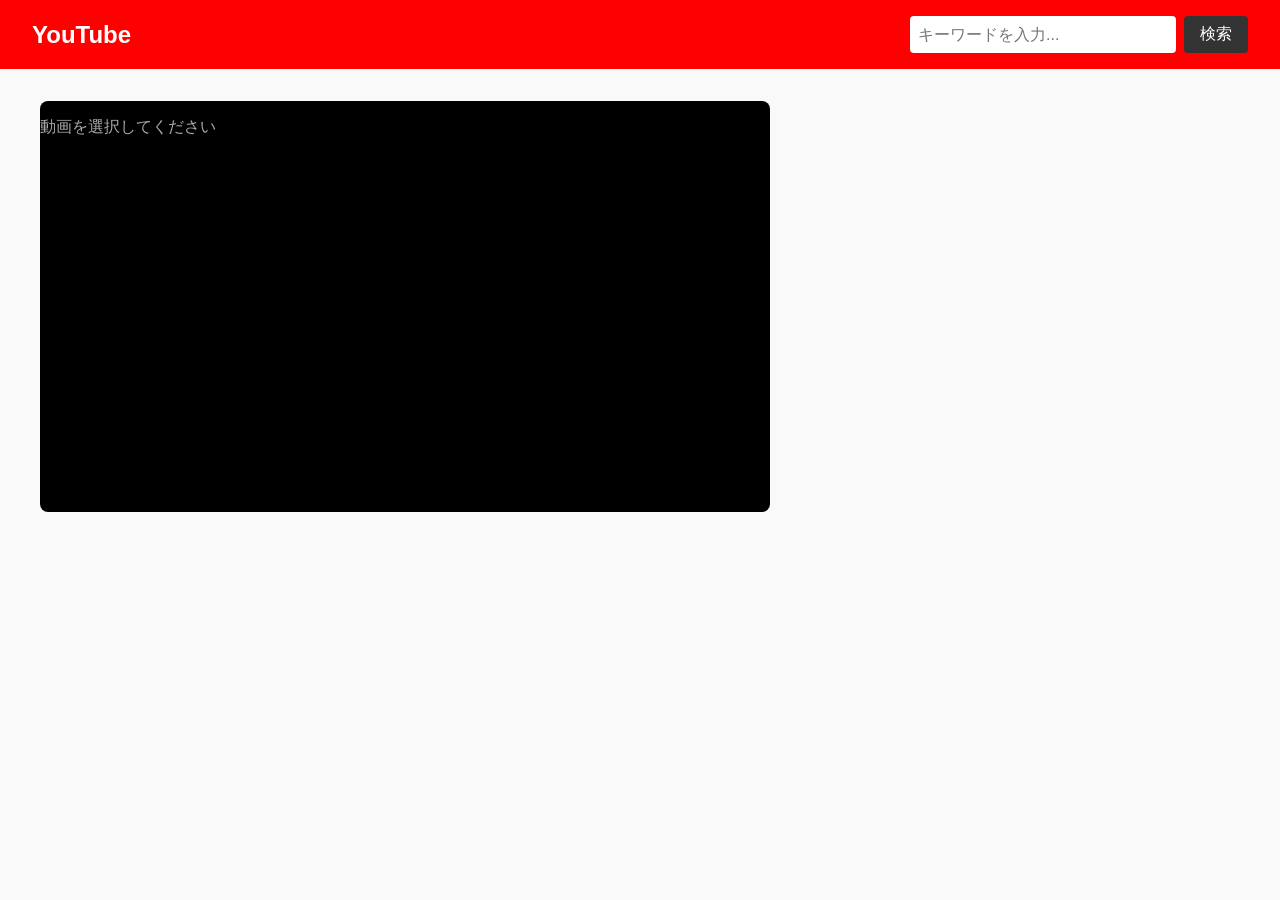
<file: youtube.html>
<!DOCTYPE html>
<html lang="ja">
<head>
    <meta charset="UTF-8">
    <meta name="viewport" content="width=device-width, initial-scale=1.0">
    <title>My YouTube Viewer</title>
    <link rel="stylesheet" href="src/youtube.css">
</head>
<body>
    <header>
        <h1>YouTube</h1>
        <div class="search-box">
            <input type="text" id="search-input" placeholder="キーワードを入力...">
            <button id="search-button">検索</button>
        </div>
    </header>

    <main>
        <!-- 動画プレイヤーエリア -->
        <div class="player-container">
            <div id="player">
                <p class="placeholder-text">動画を選択してください</p>
            </div>
        </div>

        <!-- 検索結果・動画一覧エリア -->
        <div class="results-container" id="results"></div>
    </main>

    <!-- YouTube IFrame Player API -->
    <script src="https://www.youtube.com/iframe_api"></script>
    <script src="src/script.js"></script>
</body>
</html>
</file>
<file: src/youtube.css>
body {
    font-family: sans-serif;
    margin: 0;
    padding: 0;
    background-color: #f9f9f9;
    color: #333;
}

header {
    background-color: #ff0000;
    color: white;
    padding: 1rem 2rem;
    display: flex;
    justify-content: space-between;
    align-items: center;
    flex-wrap: wrap;
    gap: 1rem;
}

header h1 {
    margin: 0;
    font-size: 1.5rem;
}

.search-box {
    display: flex;
    gap: 0.5rem;
}

.search-box input {
    padding: 0.5rem;
    font-size: 1rem;
    border: none;
    border-radius: 4px;
    width: 250px;
}

.search-box button {
    padding: 0.5rem 1rem;
    font-size: 1rem;
    background-color: #333;
    color: white;
    border: none;
    border-radius: 4px;
    cursor: pointer;
}

.search-box button:hover {
    background-color: #555;
}

main {
    max-width: 1200px;
    margin: 2rem auto;
    padding: 0 1rem;
    display: grid;
    grid-template-columns: 2fr 1.2fr;
    gap: 2rem;
}

@media (max-width: 768px) {
    main {
        grid-template-columns: 1fr;
    }
}

.player-container {
    background: #000;
    border-radius: 8px;
    overflow: hidden;
    aspect-ratio: 16 / 9;
    display: flex;
    justify-content: center;
    align-items: center;
    position: sticky;
    top: 2rem;
}

#player {
    width: 100%;
    height: 100%;
}

.placeholder-text {
    color: #aaa;
}

.results-container {
    display: flex;
    flex-direction: column;
    gap: 1rem;
    max-height: 80vh;
    overflow-y: auto;
}

.video-card {
    display: flex;
    gap: 1rem;
    background: white;
    padding: 0.5rem;
    border-radius: 6px;
    cursor: pointer;
    box-shadow: 0 1px 3px rgba(0,0,0,0.1);
    transition: transform 0.2s;
}

.video-card:hover {
  transform: translateY(-2px);
  box-shadow: 0 4px 6px rgba(0,0,0,0.15);
}

.video-card img {
    width: 120px;
    height: 68px;
    object-fit: cover;
    border-radius: 4px;
}

.video-info h4 {
    margin: 0 0 0.5rem 0;
    font-size: 0.9rem;
    display: -webkit-box;
    -webkit-line-clamp: 2;
    -webkit-box-orient: vertical;
    overflow: hidden;
}

.video-info p {
    margin: 0;
    font-size: 0.8rem;
    color: #666;
}
</file>
